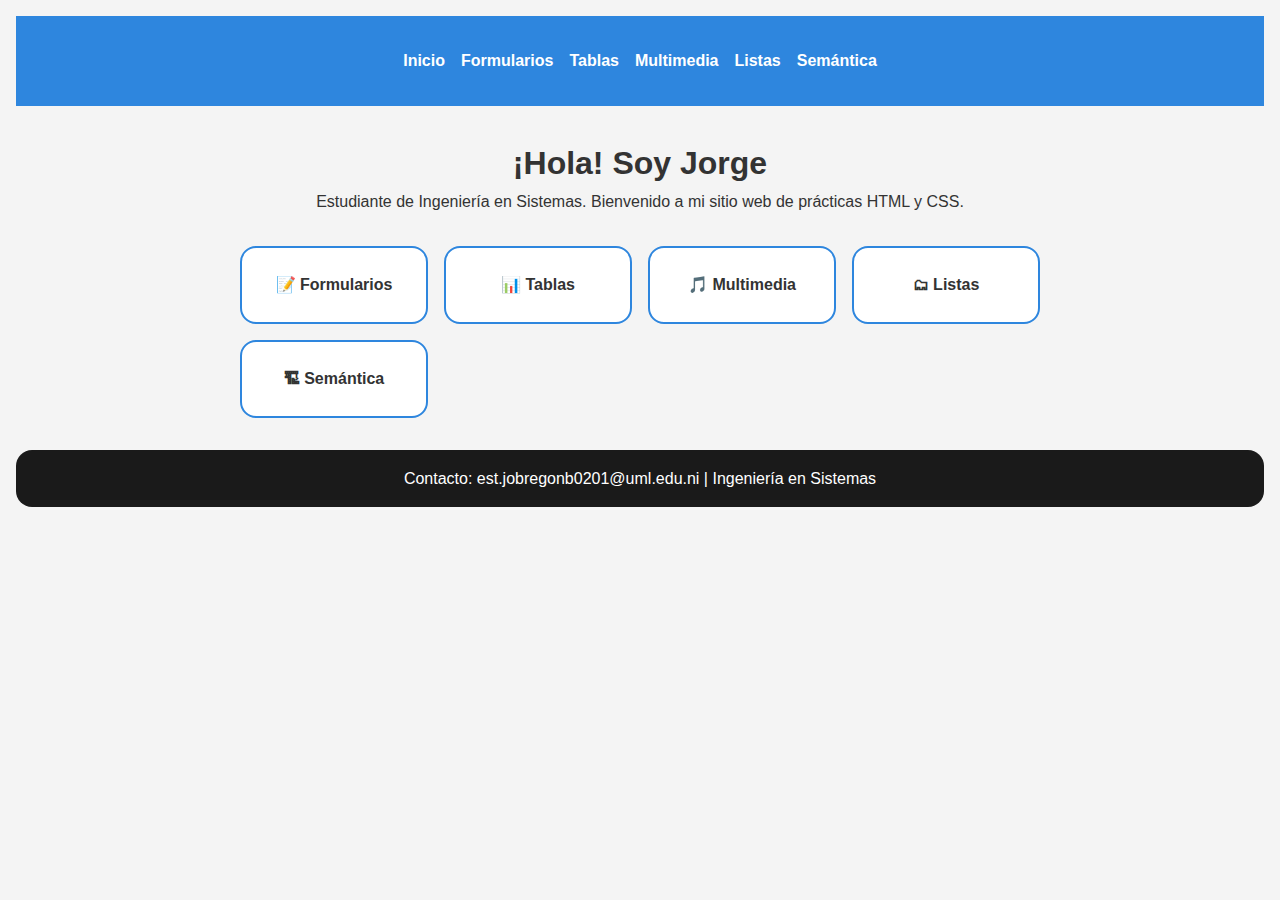
<file: index.html>
<!DOCTYPE html>
<html lang="es">
<head>
  <meta charset="UTF-8" />
  <meta name="viewport" content="width=device-width, initial-scale=1.0" />
  <title>Inicio - Ingeniería en Sistemas</title>
  <link rel="stylesheet" href="styles/css/main.css" />
</head>
<body>
  <header>
    <nav class="navbar">
      <ul>
        <li><a href="index.html">Inicio</a></li>
        <li><a href="formularios.html">Formularios</a></li>
        <li><a href="tablas.html">Tablas</a></li>
        <li><a href="multimedia.html">Multimedia</a></li>
        <li><a href="listas.html">Listas</a></li>
        <li><a href="semantica.html">Semántica</a></li>
      </ul>
    </nav>
  </header>
  <main>
    <section class="presentacion">
      <h1>¡Hola! Soy Jorge</h1>
      <p>Estudiante de Ingeniería en Sistemas. Bienvenido a mi sitio web de prácticas HTML y CSS.</p>
    </section>
    <section class="cards">
      <a class="card" href="formularios.html">📝 Formularios</a>
      <a class="card" href="tablas.html">📊 Tablas</a>
      <a class="card" href="multimedia.html">🎵 Multimedia</a>
      <a class="card" href="listas.html">🗂 Listas</a>
      <a class="card" href="semantica.html">🏗 Semántica</a>
    </section>
  </main>
  <footer>
    <p>Contacto: est.jobregonb0201@uml.edu.ni | Ingeniería en Sistemas</p>
  </footer>
</body>
</html>
</file>
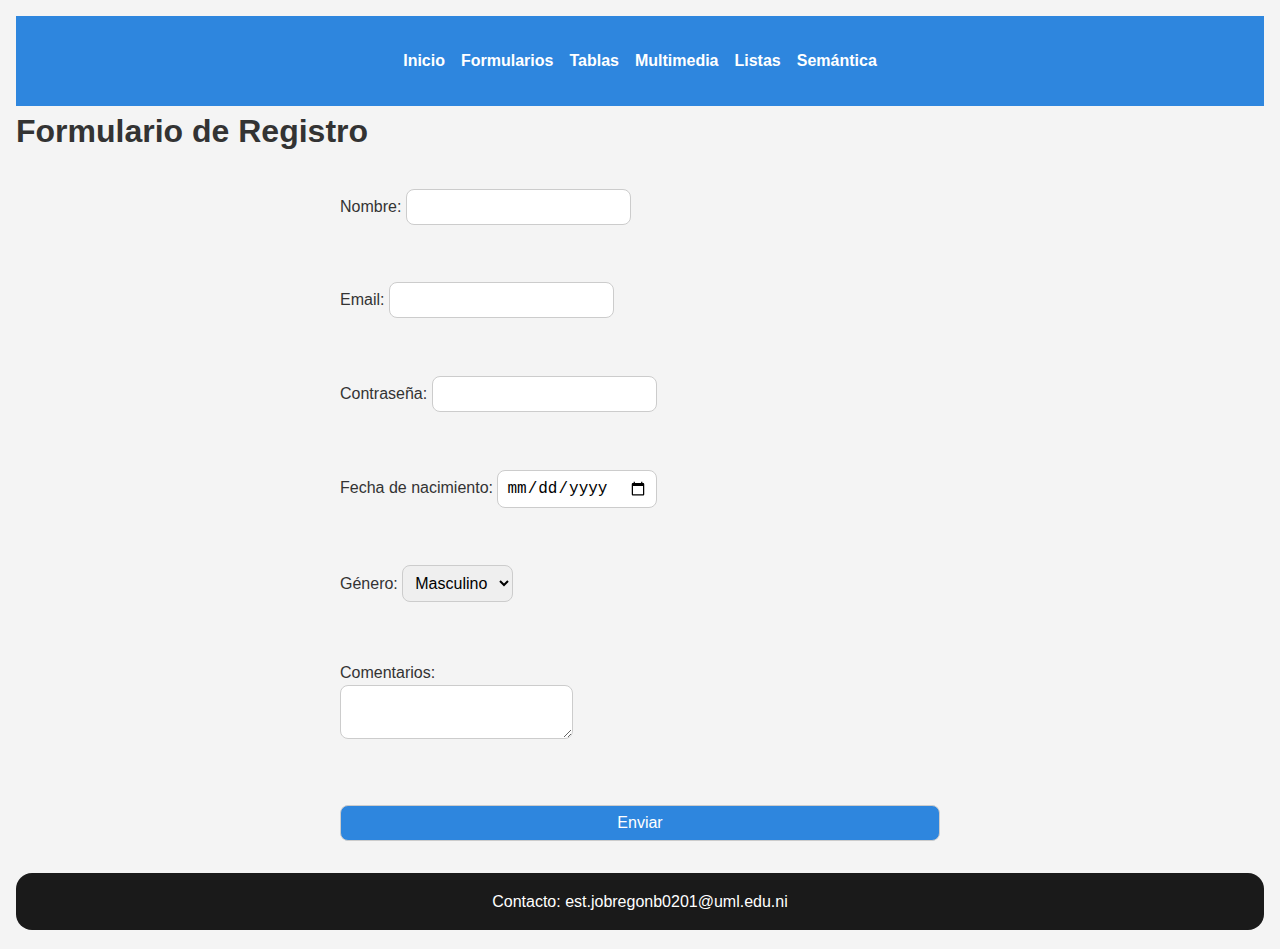
<file: formularios.html>
<!DOCTYPE html>
<html lang="en">
<head>
    <meta charset="UTF-8">
    <meta name="viewport" content="width=device-width, initial-scale=1.0">
    <title>Formularios</title>
  <link rel="stylesheet" href="styles/css/main.css" />
</head>
<body>
  <header>
    <nav class="navbar">
      <ul>
        <li><a href="index.html">Inicio</a></li>
        <li><a href="formularios.html">Formularios</a></li>
        <li><a href="tablas.html">Tablas</a></li>
        <li><a href="multimedia.html">Multimedia</a></li>
        <li><a href="listas.html">Listas</a></li>
        <li><a href="semantica.html">Semántica</a></li>
      </ul>
    </nav>
  </header>
  <main>
    <h1>Formulario de Registro</h1>
    <form>
      <label>Nombre: <input type="text" name="nombre" required></label><br>
      <label>Email: <input type="email" name="email" required></label><br>
      <label>Contraseña: <input type="password" name="password" required></label><br>
      <label>Fecha de nacimiento: <input type="date" name="fecha" required></label><br>
      <label>Género:
        <select>
          <option>Masculino</option>
          <option>Femenino</option>
          <option>Otro</option>
        </select>
      </label><br>
      <label>Comentarios:<br>
        <textarea name="comentarios"></textarea>
      </label><br>
      <button type="submit">Enviar</button>
    </form>
  </main>
  <footer>
    <p>Contacto: est.jobregonb0201@uml.edu.ni</p>
  </footer>
</body>
</html>
</file>
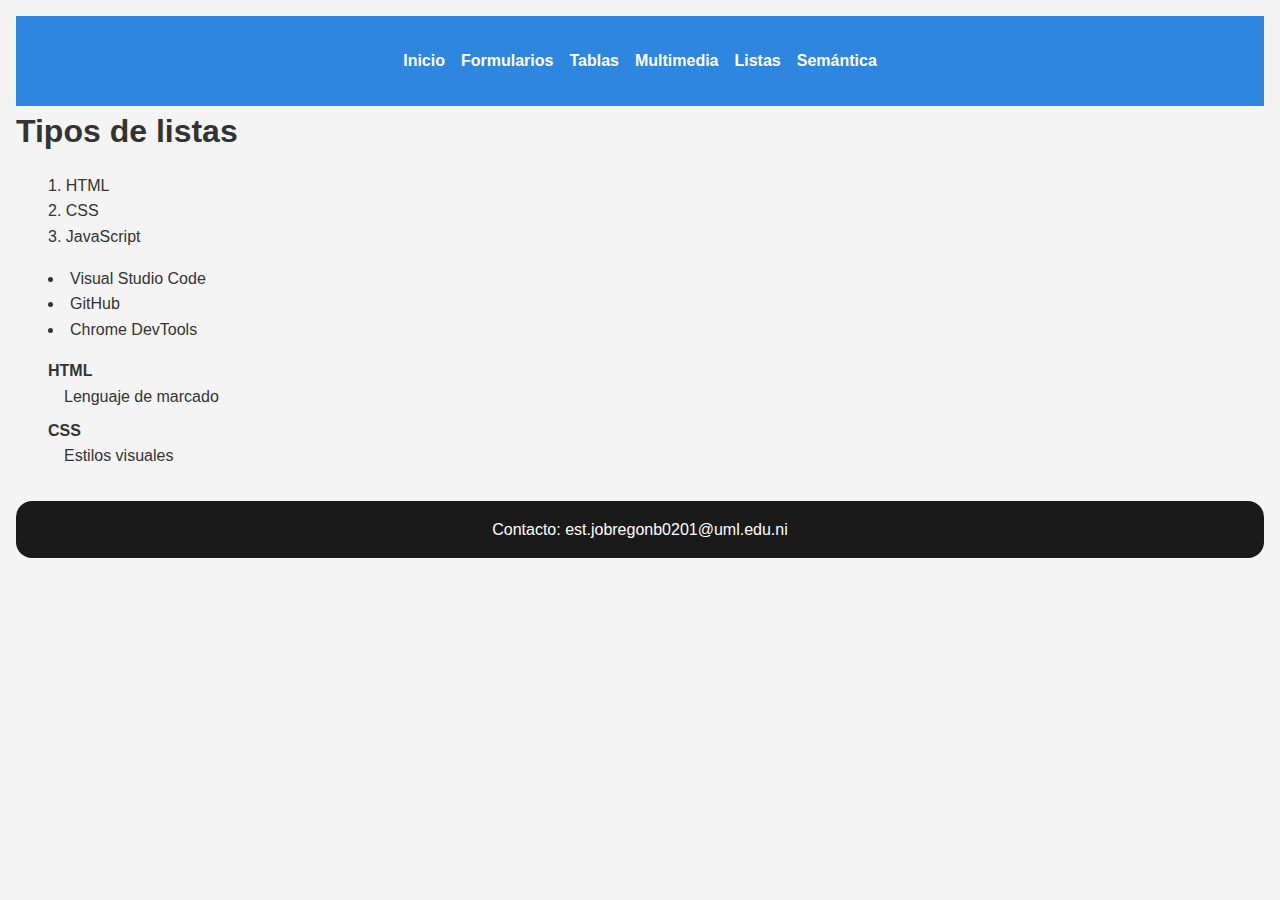
<file: listas.html>
<!DOCTYPE html>
<html lang="en">
<head>
    <meta charset="UTF-8">
    <meta name="viewport" content="width=device-width, initial-scale=1.0">
    <title>Listas</title>
  <link rel="stylesheet" href="styles/css/main.css" />
</head>
<body>
  <header>
    <nav class="navbar">
      <ul>
        <li><a href="index.html">Inicio</a></li>
        <li><a href="formularios.html">Formularios</a></li>
        <li><a href="tablas.html">Tablas</a></li>
        <li><a href="multimedia.html">Multimedia</a></li>
        <li><a href="listas.html">Listas</a></li>
        <li><a href="semantica.html">Semántica</a></li>
      </ul>
    </nav>
  </header>
  <main>
    <h1>Tipos de listas</h1>
    <ol>
      <li>HTML</li>
      <li>CSS</li>
      <li>JavaScript</li>
    </ol>
    <ul>
      <li>Visual Studio Code</li>
      <li>GitHub</li>
      <li>Chrome DevTools</li>
    </ul>
    <dl>
      <dt>HTML</dt>
      <dd>Lenguaje de marcado</dd>
      <dt>CSS</dt>
      <dd>Estilos visuales</dd>
    </dl>
  </main>
  <footer>
    <p>Contacto: est.jobregonb0201@uml.edu.ni</p>
  </footer>
</body>
</html>
</file>
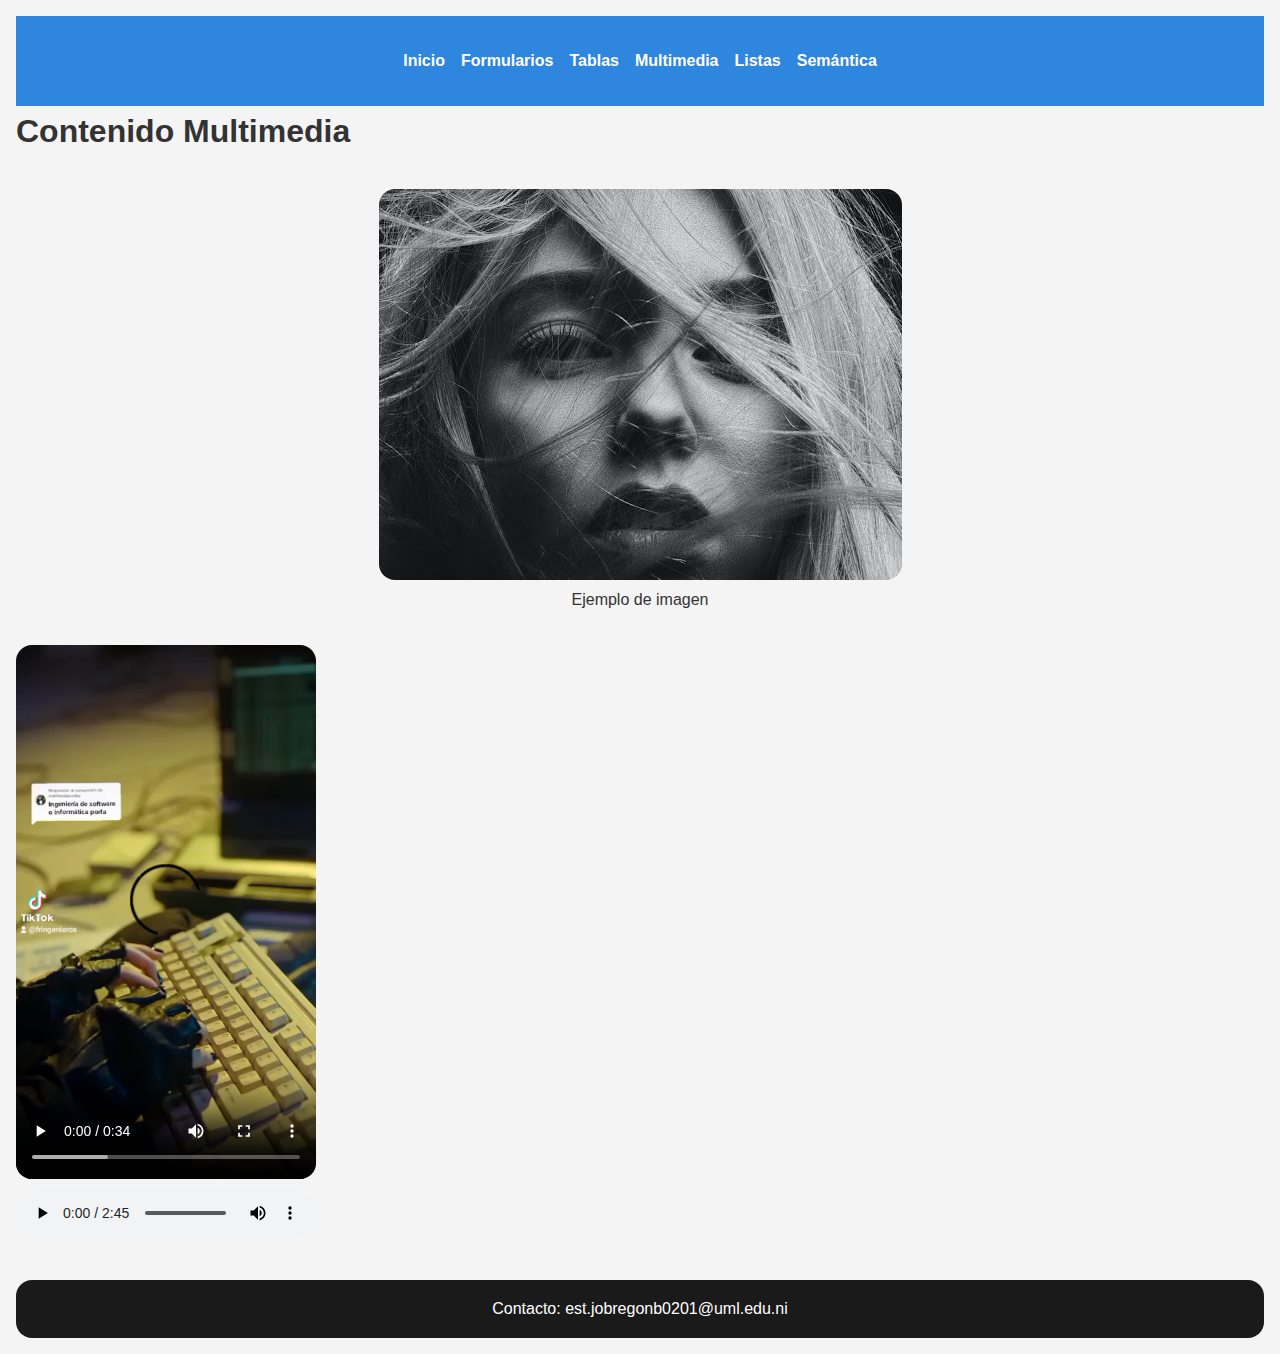
<file: multimedia.html>
<!DOCTYPE html>
<html lang="en">
<head>
    <meta charset="UTF-8">
    <meta name="viewport" content="width=device-width, initial-scale=1.0">
    <title>Multimedia</title>
  <link rel="stylesheet" href="styles/css/main.css" />
</head>
<body>
  <header>
    <nav class="navbar">
      <ul>
        <li><a href="index.html">Inicio</a></li>
        <li><a href="formularios.html">Formularios</a></li>
        <li><a href="tablas.html">Tablas</a></li>
        <li><a href="multimedia.html">Multimedia</a></li>
        <li><a href="listas.html">Listas</a></li>
        <li><a href="semantica.html">Semántica</a></li>
      </ul>
    </nav>
  </header>
  <main>
    <h1>Contenido Multimedia</h1>
    <figure>
      <img class="mx-auto"src="assets/img/Imagen de WhatsApp 2025-01-18 a las 13.28.50_80c9f7e5.jpg" alt="Imagen ejemplo" />
      <figcaption>Ejemplo de imagen</figcaption>
    </figure>
    <video controls width="300">
      <source src="assets/video/Video de WhatsApp 2025-06-04 a las 22.34.46_843c44a9.mp4" type="video/mp4" />
      Tu navegador no soporta video.
    </video>
    <div class="mx-auto"></div>
    <audio controls>
      <source src="assets/audio/Audio de WhatsApp 2025-06-04 a las 22.38.25_e871bda3.dat.unknown" type="audio/mpeg" />
      Tu navegador no soporta audio.
    </audio>
  </main>
  <footer>
    <p>Contacto: est.jobregonb0201@uml.edu.ni</p>
  </footer>
</body>
</html>
</file>
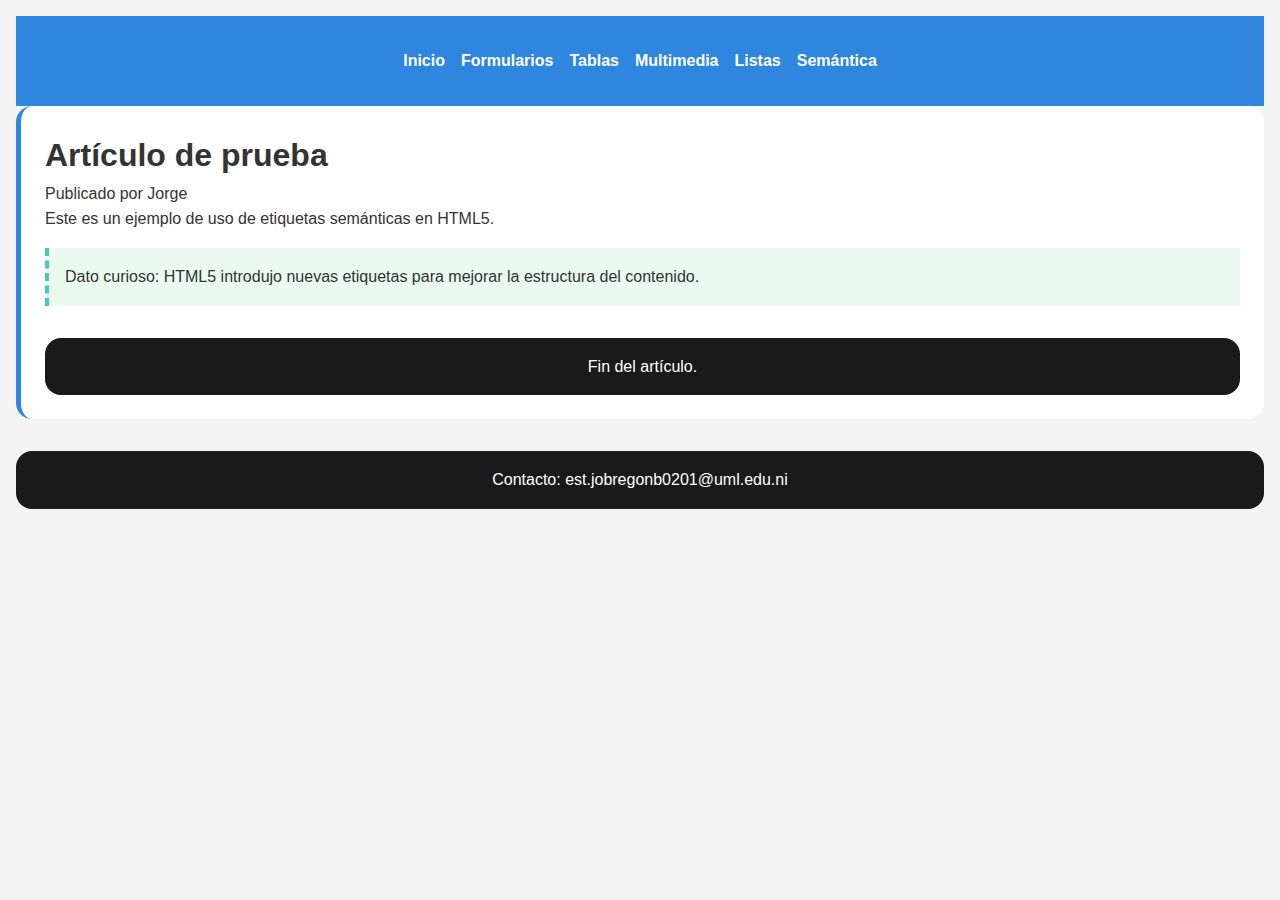
<file: semantica.html>
<!DOCTYPE html>
<html lang="en">
<head>
    <meta charset="UTF-8">
    <meta name="viewport" content="width=device-width, initial-scale=1.0">
    <title>Semántica</title>
  <link rel="stylesheet" href="styles/css/main.css" />
</head>
<body>
  <header>
    <nav class="navbar">
      <ul>
        <li><a href="index.html">Inicio</a></li>
        <li><a href="formularios.html">Formularios</a></li>
        <li><a href="tablas.html">Tablas</a></li>
        <li><a href="multimedia.html">Multimedia</a></li>
        <li><a href="listas.html">Listas</a></li>
        <li><a href="semantica.html">Semántica</a></li>
      </ul>
    </nav>
  </header>
  <main>
    <article>
      <header>
        <h1>Artículo de prueba</h1>
        <p>Publicado por Jorge</p>
      </header>
      <section>
        <p>Este es un ejemplo de uso de etiquetas semánticas en HTML5.</p>
      </section>
      <aside>
        <p>Dato curioso: HTML5 introdujo nuevas etiquetas para mejorar la estructura del contenido.</p>
      </aside>
      <footer>
        <p>Fin del artículo.</p>
      </footer>
    </article>
  </main>
  <footer>
    <p>Contacto: est.jobregonb0201@uml.edu.ni</p>
  </footer>
</body>
</html>
</file>
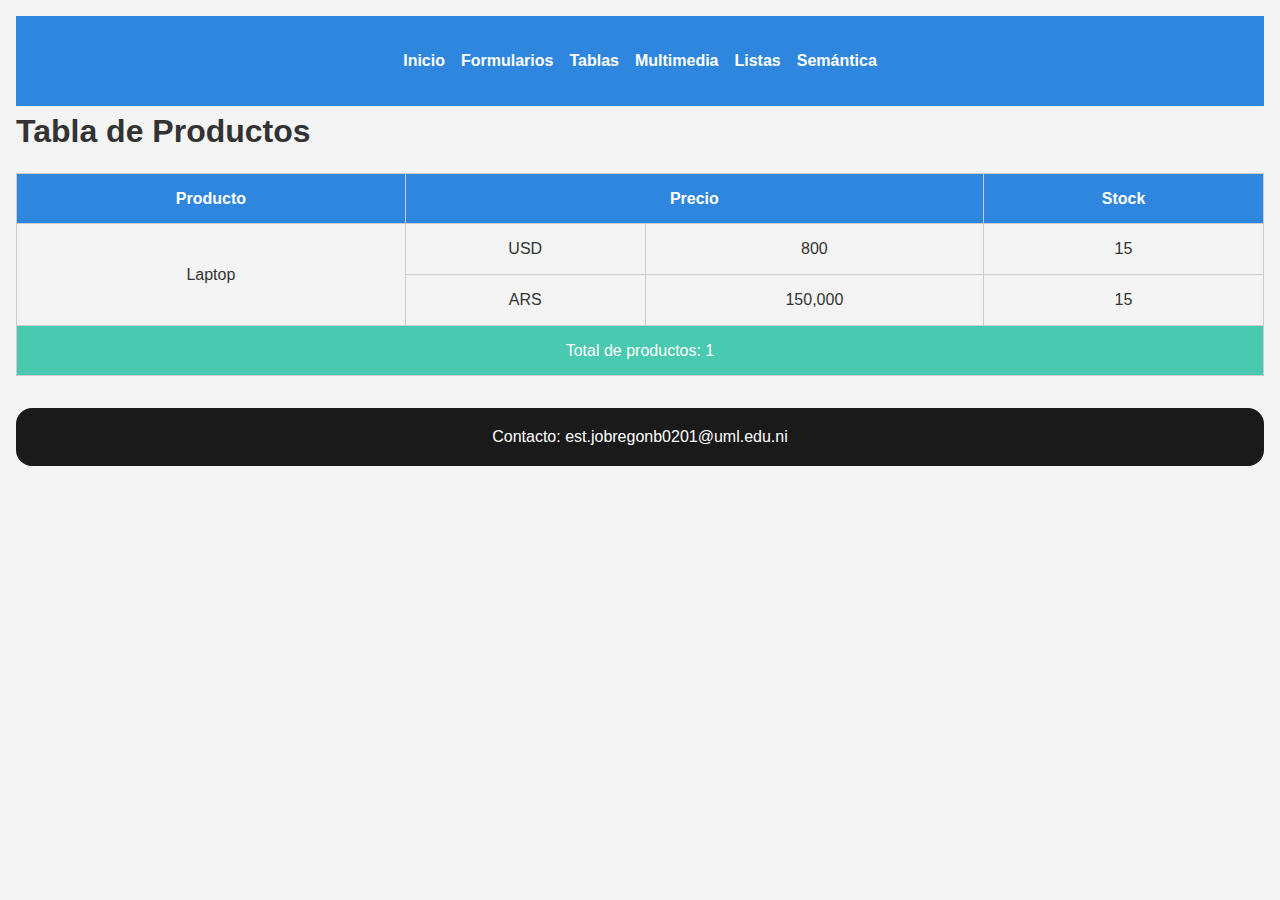
<file: tablas.html>
<!DOCTYPE html>
<html lang="en">
<head>
    <meta charset="UTF-8">
    <meta name="viewport" content="width=device-width, initial-scale=1.0">
    <title>Tablas</title>
  <link rel="stylesheet" href="styles/css/main.css" />
</head>
<body>
  <header>
    <nav class="navbar">
      <ul>
        <li><a href="index.html">Inicio</a></li>
        <li><a href="formularios.html">Formularios</a></li>
        <li><a href="tablas.html">Tablas</a></li>
        <li><a href="multimedia.html">Multimedia</a></li>
        <li><a href="listas.html">Listas</a></li>
        <li><a href="semantica.html">Semántica</a></li>
      </ul>
    </nav>
  </header>
  <main>
    <h1>Tabla de Productos</h1>
    <table>
      <thead>
        <tr>
          <th>Producto</th>
          <th colspan="2">Precio</th>
          <th>Stock</th>
        </tr>
      </thead>
      <tbody>
        <tr>
          <td rowspan="2">Laptop</td>
          <td>USD</td>
          <td>800</td>
          <td>15</td>
        </tr>
        <tr>
          <td>ARS</td>
          <td>150,000</td>
          <td>15</td>
        </tr>
      </tbody>
      <tfoot>
        <tr>
          <td colspan="4">Total de productos: 1</td>
        </tr>
      </tfoot>
    </table>
  </main>
  <footer>
    <p>Contacto: est.jobregonb0201@uml.edu.ni</p>
  </footer>
</body>
</html>
</file>
<file: styles/css/main.css>
/* ========== VARIABLES Y RESET ========== */
:root {
    --font-main: 'Segoe UI', sans-serif;
    --color-bg: #f4f4f4;
    --color-primary: #2e86de;
    --color-secondary: #48c9b0;
    --color-dark: #333;
    --color-light: #fff;
    --color-footer: #1a1a1a;
  }
  
  * {
    margin: 0;
    padding: 0;
    box-sizing: border-box;
  }
  
  body {
    font-family: var(--font-main);
    background-color: var(--color-bg);
    color: var(--color-dark);
    line-height: 1.6;
    padding: 1rem;
  }
  
  /* ========== NAVEGACIÓN ========== */
  .navbar {
    background-color: var(--color-primary);
    padding: 1rem;
  }
  
  .navbar ul {
    display: flex;
    flex-wrap: wrap;
    justify-content: center;
    list-style: none;
    gap: 1rem;
  }
  
  .navbar a {
    color: var(--color-light);
    text-decoration: none;
    font-weight: bold;
    transition: color 0.3s;
  }
  
  .navbar a:hover {
    color: var(--color-secondary);
  }
  
  /* ========== PRESENTACIÓN Y CARDS ========== */
  .presentacion {
    text-align: center;
    margin: 2rem 0;
  }
  
  .cards {
    display: grid;
    grid-template-columns: repeat(auto-fit, minmax(160px, 1fr));
    gap: 1rem;
    margin: 2rem auto;
    max-width: 800px;
  }
  
  .card {
    background-color: var(--color-light);
    padding: 1.5rem;
    border: 2px solid var(--color-primary);
    border-radius: 1rem;
    text-align: center;
    font-weight: bold;
    text-decoration: none;
    color: var(--color-dark);
    transition: transform 0.3s ease, background-color 0.3s ease;
  }
  
  .card:hover {
    transform: translateY(-5px);
    background-color: var(--color-secondary);
    color: var(--color-light);
  }
  
  /* ========== TABLAS ========== */
  table {
    width: 100%;
    border-collapse: collapse;
    margin: 1rem 0;
  }
  
  th, td {
    padding: 0.75rem;
    border: 1px solid #ccc;
    text-align: center;
  }
  
  thead {
    background-color: var(--color-primary);
    color: var(--color-light);
  }
  
  tfoot {
    background-color: var(--color-secondary);
    color: var(--color-light);
  }
  
  /* ========== FORMULARIOS ========== */
  form {
    max-width: 600px;
    margin: 2rem auto;
    display: flex;
    flex-direction: column;
    gap: 1rem;
  }
  
  input, select, textarea, button {
    padding: 0.5rem;
    font-size: 1rem;
    border: 1px solid #ccc;
    border-radius: 0.5rem;
  }
  
  input:focus, textarea:focus {
    border-color: var(--color-primary);
    outline: none;
  }
  
  button {
    background-color: var(--color-primary);
    color: white;
    cursor: pointer;
    transition: background-color 0.3s ease;
  }
  
  button:hover {
    background-color: var(--color-secondary);
  }
  
  
  /* ========== MULTIMEDIA ========== */
  figure {
    text-align: center;
    margin: 2rem 0;
  }
  
  img, video {
    max-width: 100%;
    height: auto;
    border-radius: 1rem;
  }
  
  /* ========== LISTAS ========== */
  ol, ul {
    margin: 1rem 2rem;
    list-style-position: inside;
  }
  
  dl {
    margin: 1rem 2rem;
  }
  
  dt {
    font-weight: bold;
  }
  
  dd {
    margin-left: 1rem;
    margin-bottom: 0.5rem;
  }
  
  /* ========== SEMÁNTICA ========== */
  article {
    background-color: #fff;
    padding: 1.5rem;
    border-left: 5px solid var(--color-primary);
    margin-bottom: 2rem;
    border-radius: 1rem;
  }
  
  aside {
    background-color: #eafaf1;
    padding: 1rem;
    margin-top: 1rem;
    border-left: 4px dashed var(--color-secondary);
  }
  
  /* ========== FOOTER ========== */
  footer {
    background-color: var(--color-footer);
    color: white;
    text-align: center;
    padding: 1rem;
    margin-top: 2rem;
    border-radius: 1rem;
  }
  
  /* ========== ANIMACIONES ========== */
  @keyframes fadeIn {
    from { opacity: 0; transform: translateY(20px); }
    to { opacity: 1; transform: translateY(0); }
  }
  
  main {
    animation: fadeIn 1s ease;
  }
  
  /* ========== RESPONSIVE DESIGN ========== */
  @media (max-width: 768px) {
    .navbar ul {
      flex-direction: column;
      align-items: center;
    }
  
    .cards {
      grid-template-columns: 1fr;
    }
  }
</file>
